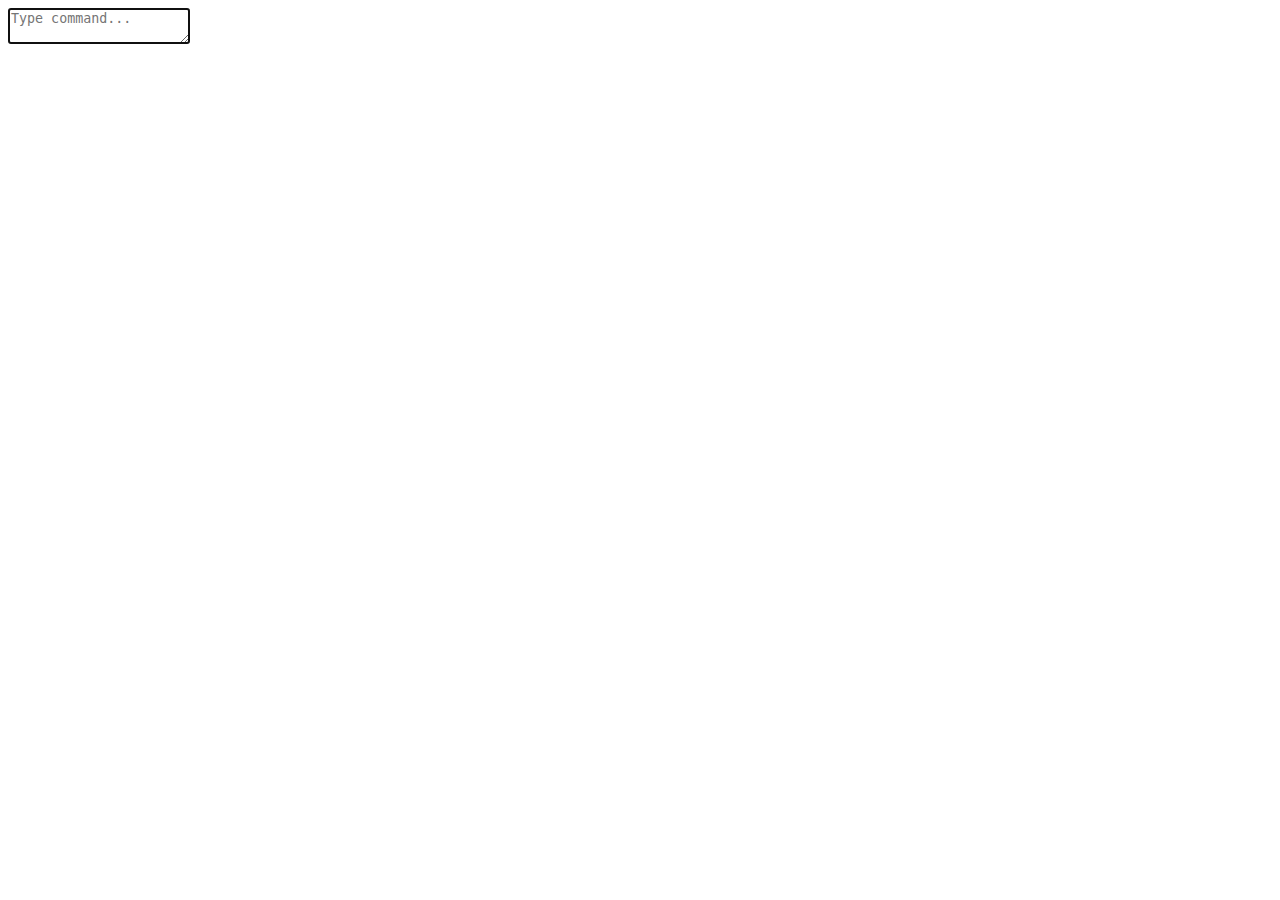
<file: consol.html>
<body id="particles-js">
    <div class='console'>
      <div class='console-inner'>
        <div id="outputs">
        </div>
        <div class='output-cmd'><textarea autofocus class='console-input' placeholder="Type command..."></textarea></div>
      </div>
    </div>
    </body>

        <!--  https://codepen.io/prespik/pen/mYzBaE>  --> 
        <!-- https://luisbraganca.github.io/fake-terminal-website/ -->
</file>
